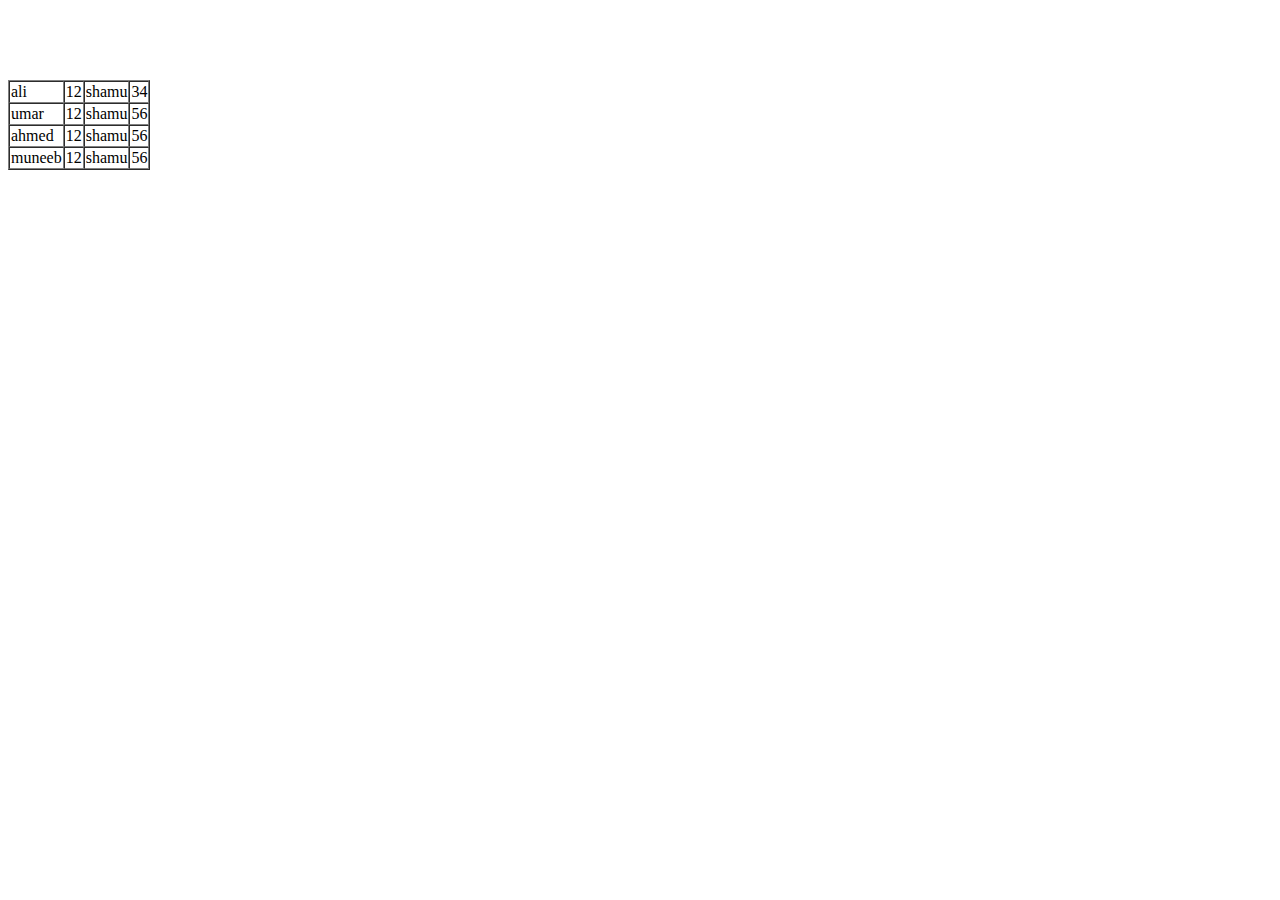
<file: java.html>
<!DOCTYPE html>
<html lang="en">
<head>
    <meta charset="UTF-8">
    <meta http-equiv="X-UA-Compatible" content="IE=edge">
    <meta name="viewport" content="width=device-width, initial-scale=1.0">
    <title>Document</title>
</head>
<body>
    <script>
    //    var vowels = "b";

    //    switch(vowels){
    //     case "a" :
    //         document.write("This is a vowels");
    //     break;
    //     case "e" :
    //         document.write("This is a vowels");
    //     break;
    //     case "i" :
    //         document.write("This is a vowels");
    //     break;
    //     case "o" :
    //         document.write("This is a vowels");
    //     break;
    //     case "u" :
    //         document.write("This is a vowels");
    //     break;
    //     default:
    //          document.write("Not a vowels ");
    //    }


    // var  a = 12;
    // var  b= 15;
    // if(a>=12){
    //     document.write("a is greater ");
    // }
    // else{
    //     document.write("a is not greater");
    // }

    // var a = 2;
    // for(var b= 1; b<=10; b++){
    //      document.write( a + "*" + b + "=" + a*b + "<br>");
    // }

    var arr = [ 
        ["ali" ,12,"shamu", 34 ],
        ["umar" ,12,"shamu",56 ],
        ["ahmed" ,12,"shamu",56 ],
        ["muneeb" ,12,"shamu",56 ],
    ]; 
    document.write("<table border='1px' cellspacing='0px'>")
    for(var a = 0 ;a<4; a++){
        document.write("<tr>")
        for(var b=0; b<4; b++){
            document.write  ("<td>" +arr[a][b] + "  </td> ");  
        }
        document.write("</tr>")
    document.write("<br>");

    }
    document.write("</table>")
    </script>
</body>
</html>
</file>
